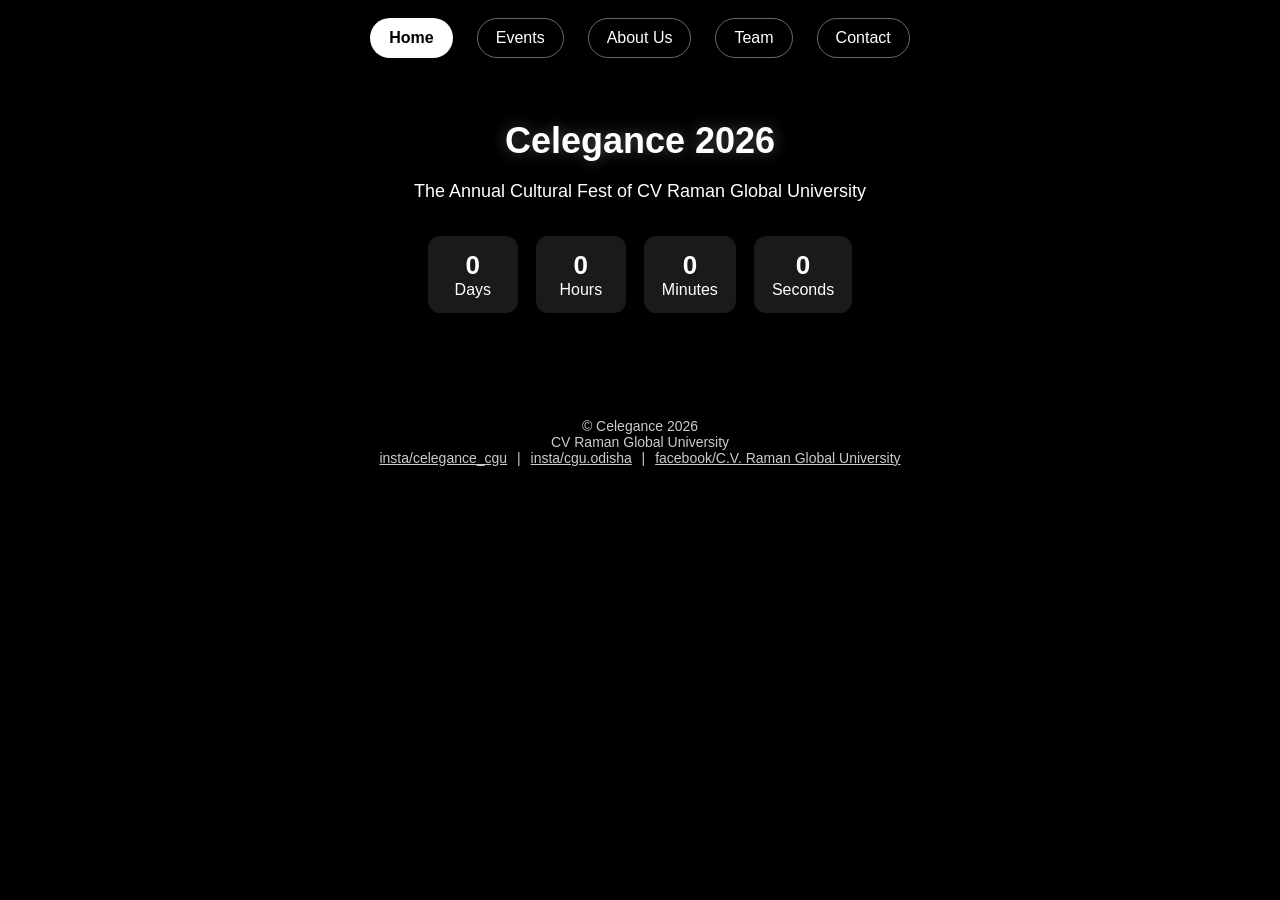
<file: index.html>
<!DOCTYPE html>
<html>
<head>
  <title>Celegance 2026</title>
  <meta name="viewport" content="width=device-width, initial-scale=1.0">
  <link rel="stylesheet" href="style.css">
</head>
<body>

<div class="navbar">
  <a href="index.html" class="active">Home</a>
  <a href="pages/events.html">Events</a>
  <a href="pages/about.html">About Us</a>
  <a href="pages/team.html">Team</a>
  <a href="pages/contact.html">Contact</a>
</div>

<div class="hamburger" id="hamburger">
  <div></div><div></div><div></div>
</div>

<div class="mobile-menu" id="mobileMenu">
  <div class="close" id="closeMenu">✕</div>
  <a href="index.html">Home</a>
  <a href="pages/events.html">Events</a>
  <a href="pages/about.html">About Us</a>
  <a href="pages/team.html">Team</a>
  <a href="pages/contact.html">Contact</a>
</div>

<div class="video-desktop">
  <video autoplay muted loop playsinline>
    <source src="assets/intro-desktop.mp4">
  </video>
</div>

<div class="video-mobile">
  <video autoplay muted loop playsinline>
    <source src="assets/intro-mobile.mp4">
  </video>
</div>

<div class="overlay"></div>

<div class="content">
  <h1>Celegance 2026</h1>
  <p>The Annual Cultural Fest of CV Raman Global University</p>

  <div class="countdown">
    <div><span id="days">0</span>Days</div>
    <div><span id="hours">0</span>Hours</div>
    <div><span id="minutes">0</span>Minutes</div>
    <div><span id="seconds">0</span>Seconds</div>
  </div>
</div>

<footer>
  © Celegance 2026<br>
  CV Raman Global University<br>
  <a href="https://www.instagram.com/celegance_cgu/?hl=en">insta/celegance_cgu</a> |
  <a href="https://www.instagram.com/cgu.odisha/?hl=en">insta/cgu.odisha</a> |
  <a href="https://www.facebook.com/CVRamanGlobalUniversity/">facebook/C.V. Raman Global University</a>
</footer>

<script src="script.js"></script>
</body>
</html>
</file>
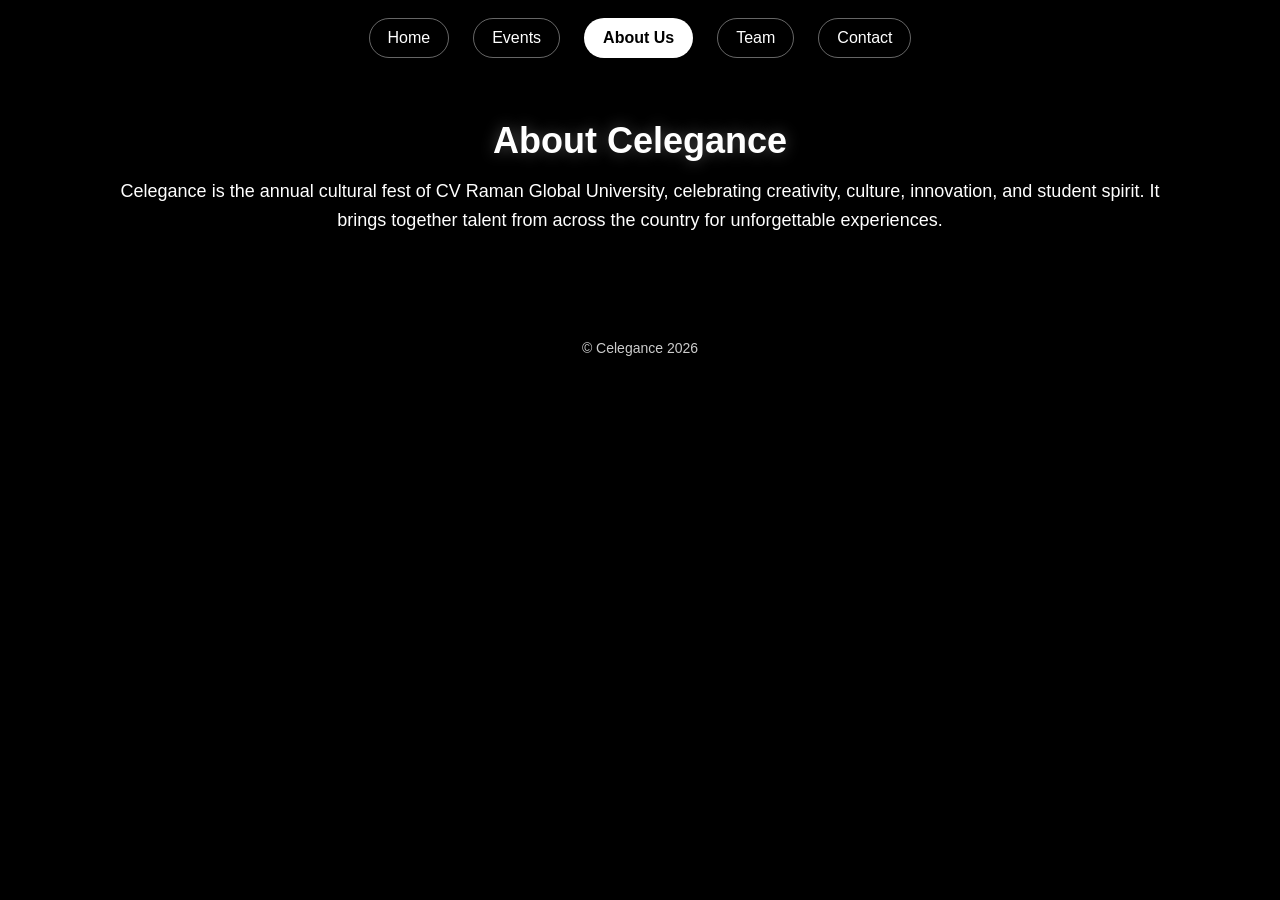
<file: pages/about.html>
<!DOCTYPE html>
<html>
<head>
  <title>About Us</title>
  <meta name="viewport" content="width=device-width, initial-scale=1.0">
  <link rel="stylesheet" href="../style.css">
</head>
<body>

<div class="navbar">
  <a href="../index.html">Home</a>
  <a href="events.html">Events</a>
  <a href="about.html" class="active">About Us</a>
  <a href="team.html">Team</a>
  <a href="contact.html">Contact</a>
</div>

<div class="hamburger" id="hamburger">
  <div></div><div></div><div></div>
</div>

<div class="mobile-menu" id="mobileMenu">
  <a href="../index.html">Home</a>
  <a href="events.html">Events</a>
  <a href="about.html">About Us</a>
  <a href="team.html">Team</a>
  <a href="contact.html">Contact</a>
</div>

<div class="video-desktop">
  <video autoplay muted loop>
    <source src="../assets/intro-desktop.mp4">
  </video>
</div>

<div class="video-mobile">
  <video autoplay muted loop>
    <source src="../assets/intro-mobile.mp4">
  </video>
</div>

<div class="overlay"></div>

<div class="content">
  <h1>About Celegance</h1>
  <p>
    Celegance is the annual cultural fest of CV Raman Global University,
    celebrating creativity, culture, innovation, and student spirit.
    It brings together talent from across the country for unforgettable experiences.
  </p>
</div>

<footer>© Celegance 2026</footer>

<script src="../script.js"></script>
</body>
</html>
</file>
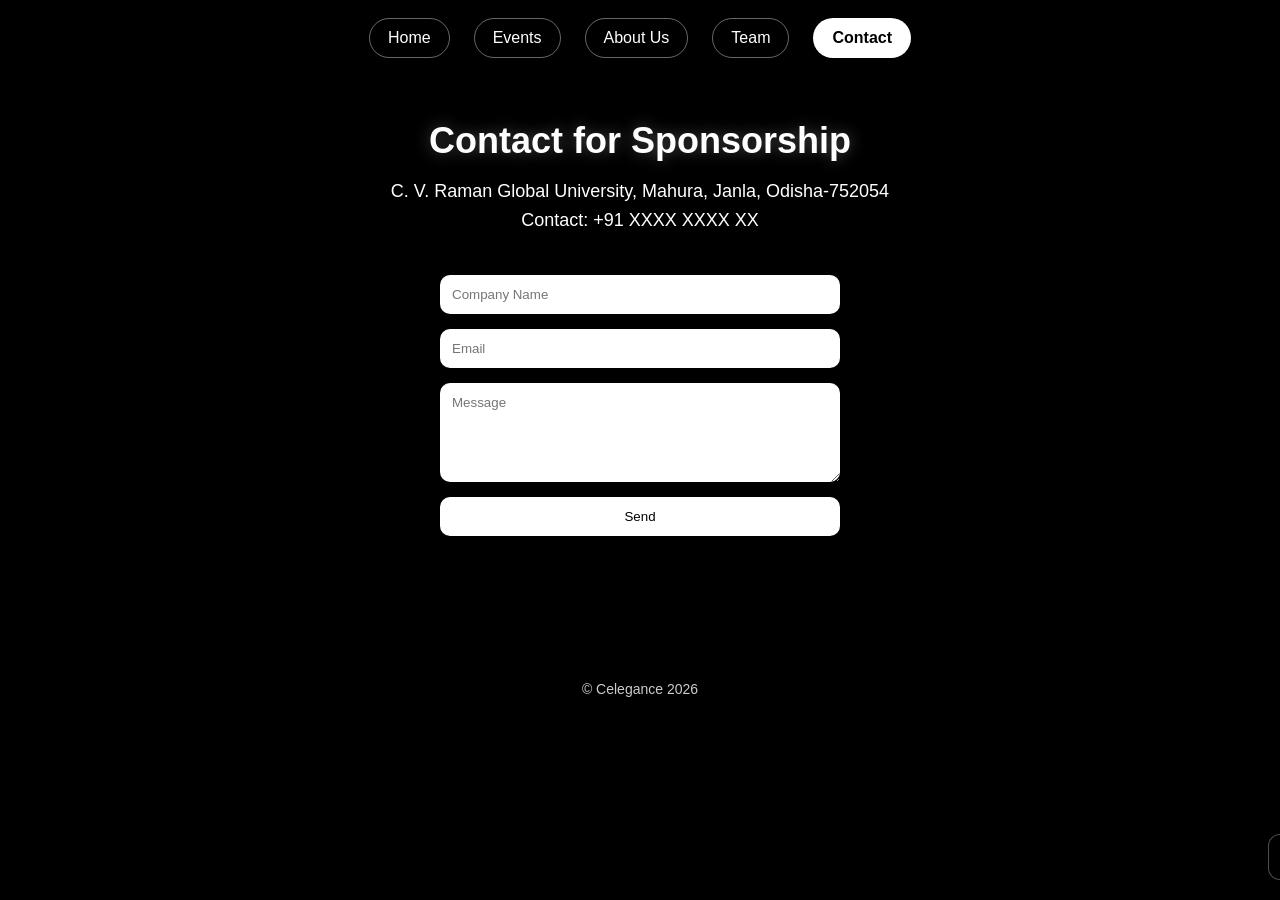
<file: pages/contact.html>
<!DOCTYPE html>
<html>
<head>
  <title>Contact</title>
  <meta name="viewport" content="width=device-width, initial-scale=1.0">
  <link rel="stylesheet" href="../style.css">
</head>
<body>

<!-- NAVBAR -->
<div class="navbar">
  <a href="../index.html">Home</a>
  <a href="events.html">Events</a>
  <a href="about.html">About Us</a>
  <a href="team.html">Team</a>
  <a href="contact.html" class="active">Contact</a>
</div>

<!-- MOBILE NAV -->
<div class="hamburger" id="hamburger">
  <div></div><div></div><div></div>
</div>

<div class="mobile-menu" id="mobileMenu">
  <a href="../index.html">Home</a>
  <a href="about.html">About Us</a>
  <a href="team.html">Team</a>
  <a href="contact.html">Contact</a>
</div>

<!-- VIDEOS -->
<div class="video-desktop">
  <video autoplay muted loop>
    <source src="../assets/intro-desktop.mp4">
  </video>
</div>

<div class="video-mobile">
  <video autoplay muted loop>
    <source src="../assets/intro-mobile.mp4">
  </video>
</div>

<div class="overlay"></div>

<!-- CONTENT -->
<div class="content">
  <h1>Contact for Sponsorship</h1>

  <p>
    C. V. Raman Global University, Mahura, Janla, Odisha-752054<br>
    Contact: +91 XXXX XXXX XX
  </p>

  <!-- FORM -->
  <form id="contactForm">
    <input type="hidden" name="_captcha" value="false">

    <input type="text" name="Company Name" placeholder="Company Name" required>
    <input type="email" name="Email" placeholder="Email" required>
    <textarea name="Message" rows="5" placeholder="Message" required></textarea>

    <button type="submit">Send</button>
  </form>
</div>

<!-- TOAST -->
<div id="toast" class="toast">
  Thank you for contacting. Our team will reach you out soon.
</div>

<footer>© Celegance 2026</footer>

<script src="../script.js"></script>
</body>
</html>
</file>
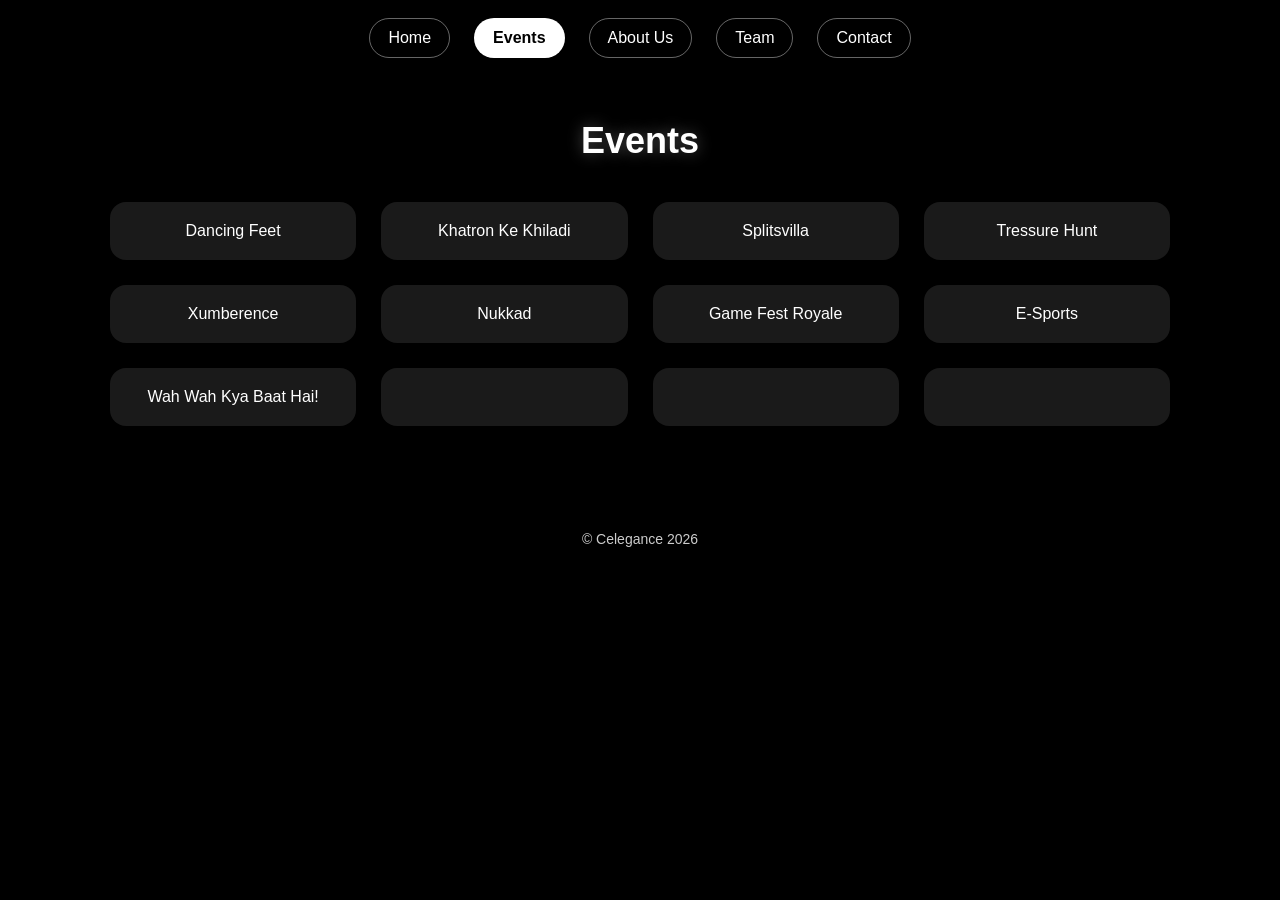
<file: pages/events.html>
<!DOCTYPE html>
<html>
<head>
  <title>Events</title>
  <meta name="viewport" content="width=device-width, initial-scale=1.0">
  <link rel="stylesheet" href="../style.css">
</head>
<body>

<div class="navbar">
  <a href="../index.html">Home</a>
  <a href="events.html" class="active">Events</a>
  <a href="about.html">About Us</a>
  <a href="team.html">Team</a>
  <a href="contact.html">Contact</a>
</div>

<div class="hamburger" id="hamburger">
  <div></div><div></div><div></div>
</div>

<div class="mobile-menu" id="mobileMenu">
  <a href="../index.html">Home</a>
  <a href="events.html">Events</a>
  <a href="about.html">About Us</a>
  <a href="team.html">Team</a>
  <a href="contact.html">Contact</a>
</div>

<div class="video-desktop">
  <video autoplay muted loop>
    <source src="../assets/intro-desktop.mp4">
  </video>
</div>

<div class="video-mobile">
  <video autoplay muted loop>
    <source src="../assets/intro-mobile.mp4">
  </video>
</div>

<div class="overlay"></div>

<div class="content">
  <h1>Events</h1>

  <div class="events">
    <a href="https://forms.gle/XXXXX">Dancing Feet</a>
    <a href="https://forms.gle/XXXXX">Khatron Ke Khiladi</a>
    <a href="https://forms.gle/XXXXX">Splitsvilla</a>
    <a href="https://forms.gle/XXXXX">Tressure Hunt</a>
    <a href="https://forms.gle/XXXXX">Xumberence</a>
    <a href="https://forms.gle/XXXXX">Nukkad</a>
    <a href="https://forms.gle/XXXXX">Game Fest Royale</a>
    <a href="https://forms.gle/XXXXX">E-Sports</a>
    <a href="https://forms.gle/XXXXX">Wah Wah Kya Baat Hai!</a>
    <a href="https://forms.gle/XXXXX"></a>
    <a href="https://forms.gle/XXXXX"></a>
    <a href="https://forms.gle/XXXXX"></a>
  </div>
</div>

<footer>© Celegance 2026</footer>

<script src="../script.js"></script>
</body>
</html>
</file>
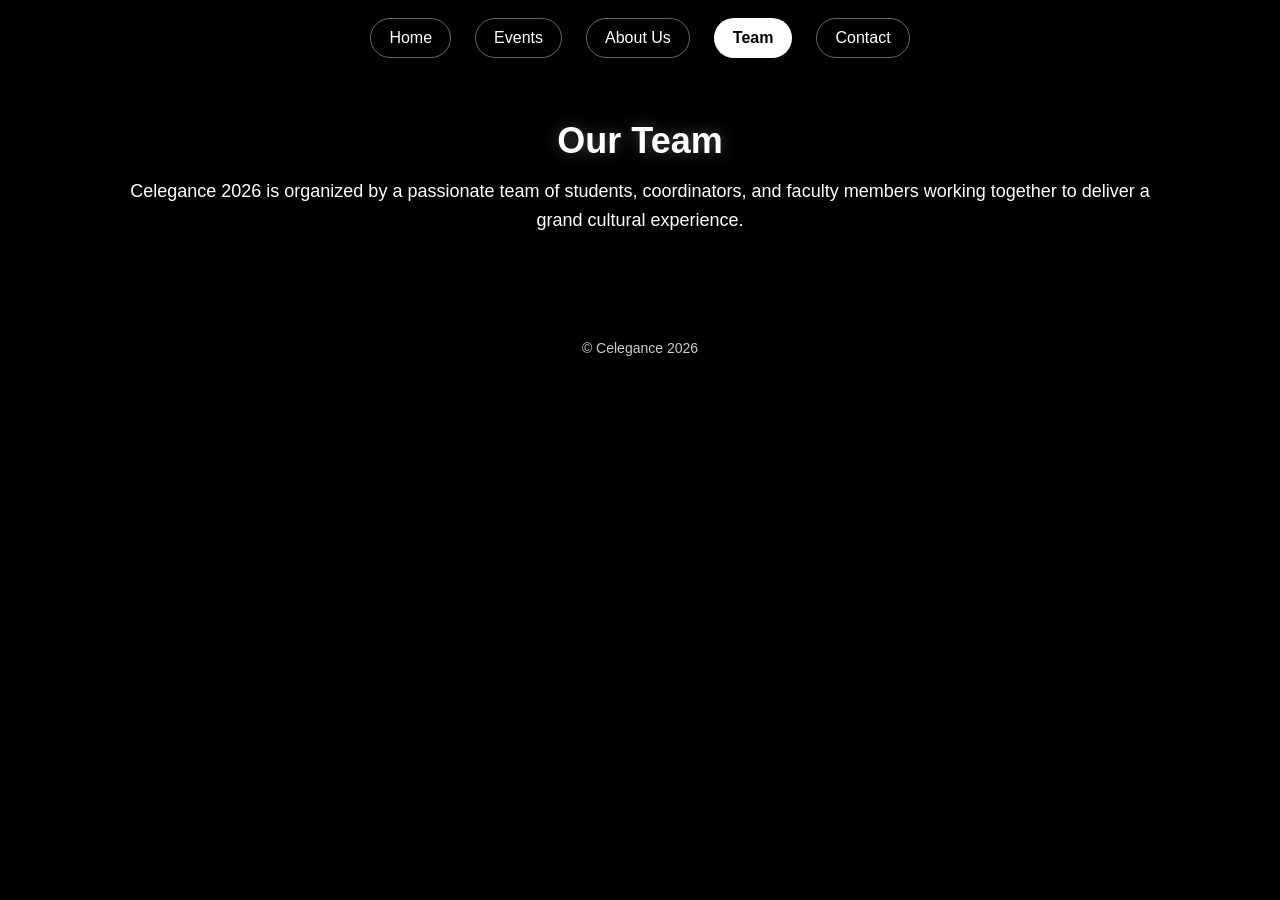
<file: pages/team.html>
<!DOCTYPE html>
<html>
<head>
  <title>Our Team</title>
  <meta name="viewport" content="width=device-width, initial-scale=1.0">
  <link rel="stylesheet" href="../style.css">
</head>
<body>

<div class="navbar">
  <a href="../index.html">Home</a>
  <a href="events.html">Events</a>
  <a href="about.html">About Us</a>
  <a href="team.html" class="active">Team</a>
  <a href="contact.html">Contact</a>
</div>

<div class="hamburger" id="hamburger">
  <div></div><div></div><div></div>
</div>

<div class="mobile-menu" id="mobileMenu">
  <a href="../index.html">Home</a>
  <a href="events.html">Events</a>
  <a href="about.html">About Us</a>
  <a href="team.html">Team</a>
  <a href="contact.html">Contact</a>
</div>

<div class="video-desktop">
  <video autoplay muted loop>
    <source src="../assets/intro-desktop.mp4">
  </video>
</div>

<div class="video-mobile">
  <video autoplay muted loop>
    <source src="../assets/intro-mobile.mp4">
  </video>
</div>

<div class="overlay"></div>

<div class="content">
  <h1>Our Team</h1>
  <p>
    Celegance 2026 is organized by a passionate team of students,
    coordinators, and faculty members working together to deliver
    a grand cultural experience.
  </p>
</div>

<footer>© Celegance 2026</footer>

<script src="../script.js"></script>
</body>
</html>
</file>
<file: style.css>
/* ===== BASE ===== */
* {
  margin: 0;
  padding: 0;
  box-sizing: border-box;
  font-family: "Poppins", sans-serif;
}

body {
  background: black;
  color: white;
  overflow-x: hidden;
  opacity: 0;
  transition: opacity 0.6s ease;
}

body.loaded {
  opacity: 1;
}

/* ===== VIDEOS ===== */
.video-desktop,
.video-mobile {
  position: fixed;
  inset: 0;
  z-index: -2;
}

.video-desktop video,
.video-mobile video {
  width: 100%;
  height: 100%;
  object-fit: cover;
}

.video-mobile {
  display: none;
}

.overlay {
  position: fixed;
  inset: 0;
  background: rgba(0,0,0,0.65);
  z-index: -1;
}

/* ===== NAVBAR DESKTOP ===== */
.navbar {
  position: fixed;
  top: 18px;
  width: 100%;
  display: flex;
  justify-content: center;
  gap: 24px;
  z-index: 10;
}

.navbar a {
  color: white;
  text-decoration: none;
  padding: 10px 18px;
  border-radius: 30px;
  border: 1px solid rgba(255,255,255,0.4);
  backdrop-filter: blur(6px);
}

.navbar a.active {
  background: white;
  color: black;
  font-weight: 600;
}

/* ===== HAMBURGER ===== */
.hamburger {
  display: none;
  position: fixed;
  top: 20px;
  left: 20px;
  z-index: 20;
  cursor: pointer;
}

.hamburger div {
  width: 26px;
  height: 3px;
  background: white;
  margin: 5px 0;
}

/* ===== MOBILE MENU ===== */
.mobile-menu {
  position: fixed;
  top: 0;
  left: -100%;
  width: 75%;
  height: 100%;
  background: rgba(0,0,0,0.95);
  z-index: 30;
  padding: 70px 30px;
  transition: 0.4s ease;
}

.mobile-menu.show {
  left: 0;
}

.mobile-menu a {
  display: block;
  color: white;
  text-decoration: none;
  font-size: 18px;
  margin-bottom: 22px;
}

.mobile-menu .close {
  position: absolute;
  top: 20px;
  right: 20px;
  font-size: 26px;
  cursor: pointer;
}

/* ===== CONTENT ===== */
.content {
  max-width: 1100px;
  margin: auto;
  padding: 120px 20px 80px;
  text-align: center;
}

h1 {
  font-size: 36px;
  text-shadow: 0 0 15px rgba(255,255,255,0.3);
}

p {
  margin-top: 15px;
  font-size: 18px;
  line-height: 1.6;
}

/* ===== COUNTDOWN ===== */
.countdown {
  display: flex;
  justify-content: center;
  gap: 18px;
  margin-top: 30px;
  flex-wrap: wrap;
}

.countdown div {
  background: rgba(255,255,255,0.1);
  padding: 14px 18px;
  border-radius: 12px;
  min-width: 90px;
}

.countdown span {
  display: block;
  font-size: 26px;
  font-weight: bold;
}

/* ===== EVENTS ===== */
.events {
  display: grid;
  grid-template-columns: repeat(auto-fit, minmax(220px, 1fr));
  gap: 25px;
  margin-top: 40px;
}

.events a {
  padding: 20px;
  background: rgba(255,255,255,0.1);
  border-radius: 16px;
  text-decoration: none;
  color: white;
}

/* ===== FORM ===== */
form {
  max-width: 400px;
  margin: 40px auto;
  display: flex;
  flex-direction: column;
  gap: 15px;
}

input, textarea, button {
  padding: 12px;
  border-radius: 10px;
  border: none;
}

button {
  background: white;
  color: black;
  cursor: pointer;
}

/* ===== TOAST ===== */
.toast {
  position: fixed;
  bottom: 20px;
  right: -400px;
  background: rgba(0,0,0,0.9);
  color: white;
  padding: 14px 20px;
  border-radius: 12px;
  font-size: 14px;
  border: 1px solid rgba(255,255,255,0.3);
  z-index: 50;
  transition: all 0.6s ease;
}

.toast.show {
  right: 20px;
}

/* ===== FOOTER ===== */
footer {
  text-align: center;
  padding: 25px 15px;
  font-size: 14px;
  opacity: 0.8;
}

footer a {
  color: white;
  margin: 0 6px;
  text-decoration: underline;
}

/* ===== MOBILE ===== */
@media (max-width: 768px) {
  .navbar { display: none; }
  .hamburger { display: block; }
  .video-desktop { display: none; }
  .video-mobile { display: block; }

  h1 { font-size: 28px; }
  p { font-size: 15px; }
}
</file>
